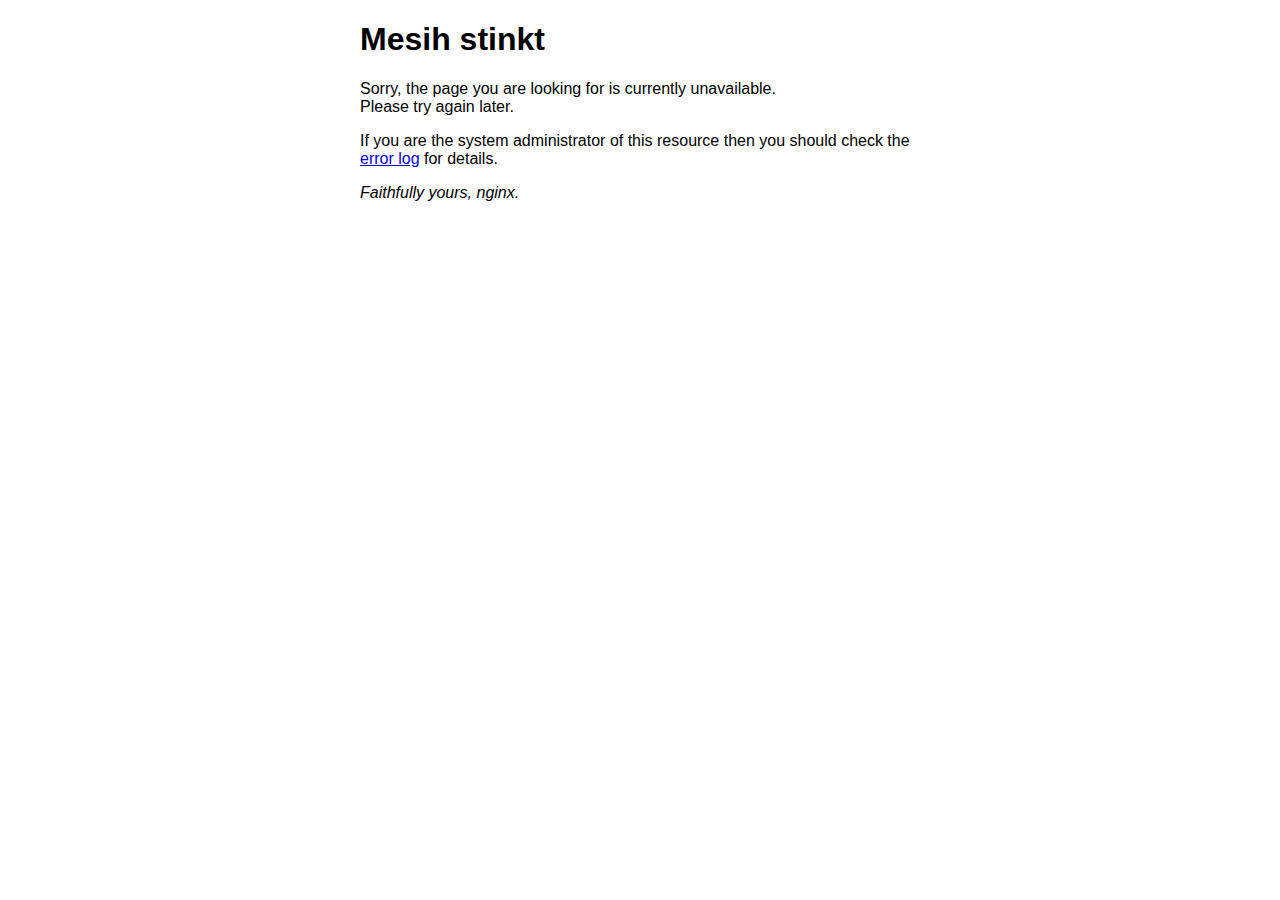
<file: webserver/html/errors/50x.html>
<!DOCTYPE html>
<html>
<head>
<title>Error</title>
<style>
    body {
        width: 35em;
        margin: 0 auto;
        font-family: Tahoma, Verdana, Arial, sans-serif;
    }
</style>
</head>
<body>
<h1>Mesih stinkt</h1>
<p>Sorry, the page you are looking for is currently unavailable.<br/>
Please try again later.</p>
<p>If you are the system administrator of this resource then you should check
the <a href="http://nginx.org/r/error_log">error log</a> for details.</p>
<p><em>Faithfully yours, nginx.</em></p>
</body>
</html>
</file>
